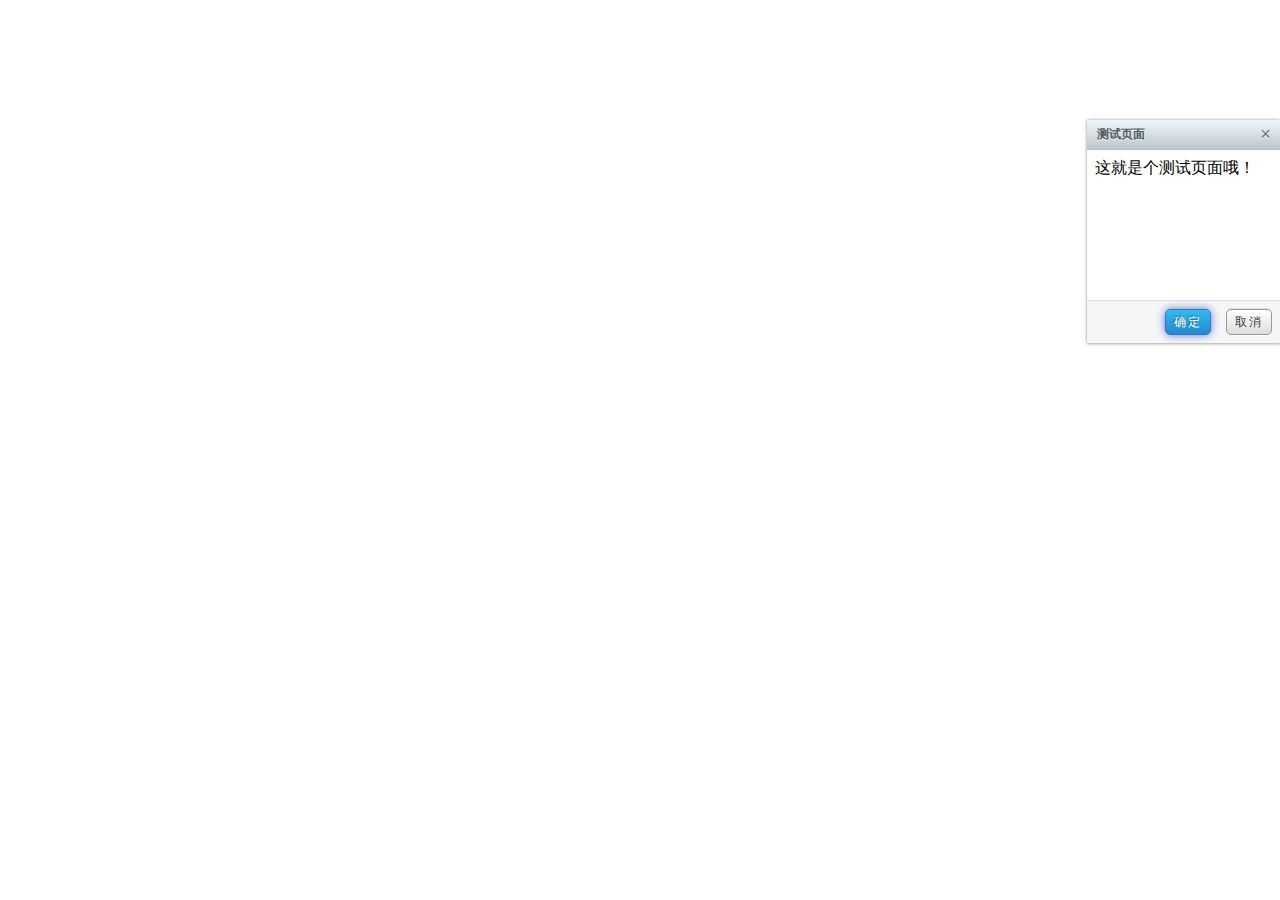
<file: Source/index.html>
﻿<html>
    <head>
        <link id="artDialogSkin" href="ArtDialog/skins/default.css" rel="stylesheet" type="text/css" />
        <script src="ArtDialog/artDialog.source.js" type="text/javascript"></script>
        <script src="ArtDialog/iframeTools.source.js" type="text/javascript"></script>
    </head>
    
    <body>
    <script>
        var selectWindo = null;
        
        function ShowWindow(url,title) {
            selectWindo=art.dialog.open(url, {
                id:"resultwindow",
                lock: false,
                fixed:false,
                left: '100%',
                top: '120px',
                title: title,
                width: '193px',
                height: '60px',
                ok: true,
                ok: function () {
                    //alert(this.iframe.contentWindow.$("#txtDistance").val());
                    //bufferDistance = this.iframe.contentWindow.$("#txtDistance").val();
                },
                cancel: true
            });
        }

        var obj='[{"name":"test"},{"name":"test2"}]';
        var myurl ='result.html?data='+escape(obj);
        ShowWindow(myurl,"测试页面");
    </script>    
    </body>
</html>
</file>
<file: Source/ArtDialog/skins/default.css>
﻿@charset "utf-8";
/*
 * artDialog skin
 * http://code.google.com/p/artdialog/
 * (c) 2009-2011 TangBin, http://www.planeArt.cn
 *
 * This is licensed under the GNU LGPL, version 2.1 or later.
 * For details, see: http://creativecommons.org/licenses/LGPL/2.1/
 */
 
/* common start */
body { _margin:0; _height:100%; /*IE6 BUG*/ }
.aui_outer { text-align:left; }
table.aui_border, table.aui_dialog { border:0; margin:0; border-collapse:collapse; width:auto; }
.aui_nw, .aui_n, .aui_ne, .aui_w, .aui_c, .aui_e, .aui_sw, .aui_s, .aui_se, .aui_header, .aui_tdIcon, .aui_main, .aui_footer { padding:0; }
.aui_header, .aui_buttons button { font: 12px/1.11 'Microsoft Yahei', Tahoma, Arial, Helvetica, STHeiti; _font-family:Tahoma,Arial,Helvetica,STHeiti; -o-font-family: Tahoma, Arial; }
.aui_title { overflow:hidden; text-overflow: ellipsis; }
.aui_state_noTitle .aui_title { display:none; }
.aui_close { display:block; position:absolute; text-decoration:none; outline:none; _cursor:pointer; }
.aui_close:hover { text-decoration:none; }
.aui_main { text-align:center; min-width:9em; min-width:0\9/*IE8 BUG*/; }
.aui_content { display:inline-block; *zoom:1; *display:inline; text-align:left; border:none 0; }
.aui_content.aui_state_full { display:block; width:100%; margin:0; padding:0!important; height:100%; }
.aui_loading { width:96px; height:32px; text-align:left; text-indent:-999em; overflow:hidden; background:url(icons/loading.gif) no-repeat center center; }
.aui_icon { vertical-align: middle; }
.aui_icon div { width:48px; height:48px; margin:10px 0 10px 10px; background-position: center center; background-repeat:no-repeat; }
.aui_buttons { padding:8px; text-align:right; white-space:nowrap; }
.aui_buttons button { margin-left:15px; padding: 6px 8px; cursor: pointer; display: inline-block; text-align: center; line-height: 1; *padding:4px 10px; *height:2em; letter-spacing:2px; font-family: Tahoma, Arial/9!important; width:auto; overflow:visible; *width:1; color: #333; border: solid 1px #999; border-radius: 5px; background: #DDD; filter: progid:DXImageTransform.Microsoft.gradient(startColorstr='#FFFFFF', endColorstr='#DDDDDD'); background: linear-gradient(top, #FFF, #DDD); background: -moz-linear-gradient(top, #FFF, #DDD); background: -webkit-gradient(linear, 0% 0%, 0% 100%, from(#FFF), to(#DDD)); text-shadow: 0px 1px 1px rgba(255, 255, 255, 1); box-shadow: 0 1px 0 rgba(255, 255, 255, .7),  0 -1px 0 rgba(0, 0, 0, .09); -moz-transition:-moz-box-shadow linear .2s; -webkit-transition: -webkit-box-shadow linear .2s; transition: box-shadow linear .2s; }
.aui_buttons button::-moz-focus-inner{ border:0; padding:0; margin:0; }
.aui_buttons button:focus { outline:none 0; border-color:#426DC9; box-shadow:0 0 8px rgba(66, 109, 201, .9); }
.aui_buttons button:hover { color:#000; border-color:#666; }
.aui_buttons button:active { border-color:#666; filter: progid:DXImageTransform.Microsoft.gradient(startColorstr='#DDDDDD', endColorstr='#FFFFFF'); background: linear-gradient(top, #DDD, #FFF); background: -moz-linear-gradient(top, #DDD, #FFF); background: -webkit-gradient(linear, 0% 0%, 0% 100%, from(#DDD), to(#FFF)); box-shadow:inset 0 1px 5px rgba(66, 109, 201, .9), inset 0 1px 1em rgba(0, 0, 0, .3); }
.aui_buttons button[disabled] { cursor:default; color:#666; background:#DDD; border: solid 1px #999; filter:alpha(opacity=50); opacity:.5; box-shadow:none; }
button.aui_state_highlight { color: #FFF; border: solid 1px #1c6a9e; background: #2288cc; filter: progid:DXImageTransform.Microsoft.gradient(startColorstr='#33bbee', endColorstr='#2288cc'); background: linear-gradient(top, #33bbee, #2288cc); background: -moz-linear-gradient(top, #33bbee, #2288cc); background: -webkit-gradient(linear, 0% 0%, 0% 100%, from(#33bbee), to(#2288cc)); text-shadow: -1px -1px 1px #1c6a9e; }
button.aui_state_highlight:hover { color:#FFF; border-color:#0F3A56; }
button.aui_state_highlight:active { border-color:#1c6a9e; filter: progid:DXImageTransform.Microsoft.gradient(startColorstr='#33bbee', endColorstr='#2288cc'); background: linear-gradient(top, #33bbee, #2288cc); background: -moz-linear-gradient(top, #33bbee, #2288cc); background: -webkit-gradient(linear, 0% 0%, 0% 100%, from(#33bbee), to(#2288cc)); }
/* common end */

.aui_inner { background:#FFF; }
/*.aui_outer, .aui_inner { border:1px solid rgba(0, 0, 0, .7); border:1px solid #333\9; }*/
.aui_border { box-shadow: inset 0 0 1px rgba(255, 255, 255, .9); }
.aui_nw, .aui_ne, .aui_sw, .aui_se { width:0px; height:0px; }
.aui_nw, .aui_n, .aui_ne, .aui_w, .aui_e, .aui_sw, .aui_s, .aui_se { background:rgba(0, 0, 0, .4); background:#000\9!important; filter:alpha(opacity=40); }
.aui_state_lock .aui_nw, .aui_state_lock .aui_n, .aui_state_lock .aui_ne, .aui_state_lock .aui_w, .aui_state_lock .aui_e, .aui_state_lock .aui_sw, .aui_state_lock .aui_s, .aui_state_lock .aui_se { background:rgba(0, 0, 0, .5); background:#000\9!important; filter:alpha(opacity=50); }
.aui_state_focus .aui_dialog { box-shadow: 0 0 3px rgba(0, 0, 0, 0.4); }
.aui_state_focus .aui_outer { box-shadow: 0 2px 3px rgba(0, 0, 0, 0.1); }
.aui_state_lock .aui_border { box-shadow:0 3px 26px rgba(0, 0, 0, .9); }
.aui_state_drag .aui_outer, .aui_outer:active { box-shadow:none; }
.aui_titleBar { position:relative; height:100%; }
.aui_title { height:28px; line-height:27px; padding:0 28px 0 10px; text-shadow:0 1px 0 rgba(255, 255, 255, .7); background-color:#edf5f8; font-weight:bold; color:#95a7ae; font-family: Tahoma, Arial/9!important; background-color:#bdc6cd; background: linear-gradient(top, #edf5f8, #bdc6cd); background: -moz-linear-gradient(top, #edf5f8, #bdc6cd); background: -webkit-gradient(linear, 0% 0%, 0% 100%, from(#edf5f8), to(#bdc6cd)); filter: progid:DXImageTransform.Microsoft.gradient(startColorstr='#edf5f8', endColorstr='#bdc6cd'); border-top:1px solid #edf5f8; border-bottom:1px solid #b6bec5; }
.aui_state_focus .aui_title { color:#4c5a5f; }
.aui_state_drag .aui_title { background: linear-gradient(top, #bdc6cd, #edf5f8); background: -moz-linear-gradient(top, #bdc6cd, #edf5f8); background: -webkit-gradient(linear, 0% 0%, 0% 100%, from(#bdc6cd), to(#edf5f8)); filter: progid:DXImageTransform.Microsoft.gradient(startColorstr='#bdc6cd', endColorstr='#edf5f8'); box-shadow:none; }
.aui_state_drag .aui_titleBar { box-shadow:none; }
.aui_close { padding:0; top:4px; right:4px; width:21px; height:21px; line-height:21px; font-size:18px; color:#68767b; text-align:center; font-family: Helvetica, STHeiti; _font-family: Tahoma, '\u9ed1\u4f53', 'Book Antiqua', Palatino; text-shadow:0 1px 0 rgba(255, 255, 255, .9); }
.aui_close:hover { background:#C72015; color:#FFF; }
.aui_close:active { box-shadow: none; }
.aui_content { color:#666; }
.aui_state_focus .aui_content { color:#000; }
.aui_buttons { background-color:#F6F6F6; border-top:solid 1px #DADEE5; }
.aui_state_noTitle .aui_nw, .aui_state_noTitle .aui_ne, .aui_state_noTitle .aui_sw, .aui_state_noTitle .aui_se { width:3px; height:3px; }
.aui_state_noTitle .aui_inner { border:1px solid #666; background:#FFF; }
.aui_state_noTitle .aui_outer { border:none 0; box-shadow:none; }
.aui_state_noTitle .aui_nw, .aui_state_noTitle .aui_n, .aui_state_noTitle .aui_ne, .aui_state_noTitle .aui_w, .aui_state_noTitle .aui_e, .aui_state_noTitle .aui_sw, .aui_state_noTitle .aui_s, .aui_state_noTitle .aui_se { background:rgba(0, 0, 0, .05); background:#000\9!important; filter:alpha(opacity=5)!important; }
.aui_state_noTitle .aui_titleBar { bottom:0; _bottom:0; _margin-top:0; }
.aui_state_noTitle .aui_close { top:0; right:0; width:18px; height:18px; line-height:18px; text-align:center; text-indent:0; font-size:18px; text-decoration:none; color:#214FA3; background:none; filter:!important; }
.aui_state_noTitle .aui_close:hover, .aui_state_noTitle .aui_close:active { text-decoration:none; color:#900; }
.aui_state_noTitle .aui_dialog { box-shadow: none; }
</file>
